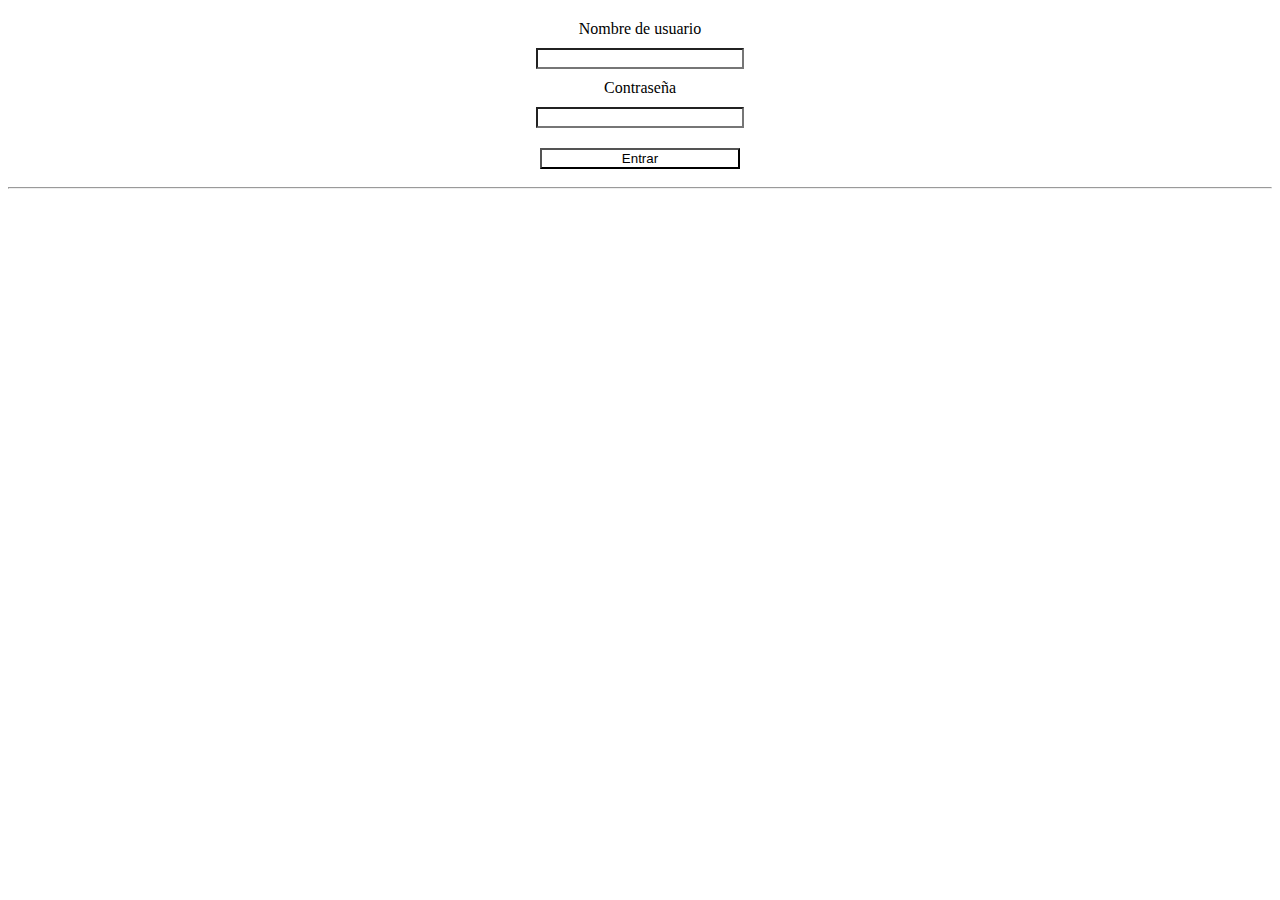
<file: DWEC_03/index.html>
<!DOCTYPE html>

<html lang="es">

    <head>
        <meta charset="utf-8">

        <title>Página login</title>

        <script src="https://code.jquery.com/jquery-3.7.1.slim.js" integrity="sha256-UgvvN8vBkgO0luPSUl2s8TIlOSYRoGFAX4jlCIm9Adc=" crossorigin="anonymous"></script>

        <script type="text/javascript" src="js/index.js"></script>

        <link rel="stylesheet" href="css/index.css">

    </head>

    <body>

        <!-- Formulario de login -->
        <form>
            <label for="usuario" >Nombre de usuario</label>
            <br>
            <input type="usuario" id="usuario">
            <br>
            <label for="contraseña">Contraseña</label>
            <br>
            <input type="contraseña" id="contraseña">
            <br>
            <input type="submit" value="Entrar" id="boton">
        </form>
    
        <hr>
    </body>

</html>
</file>
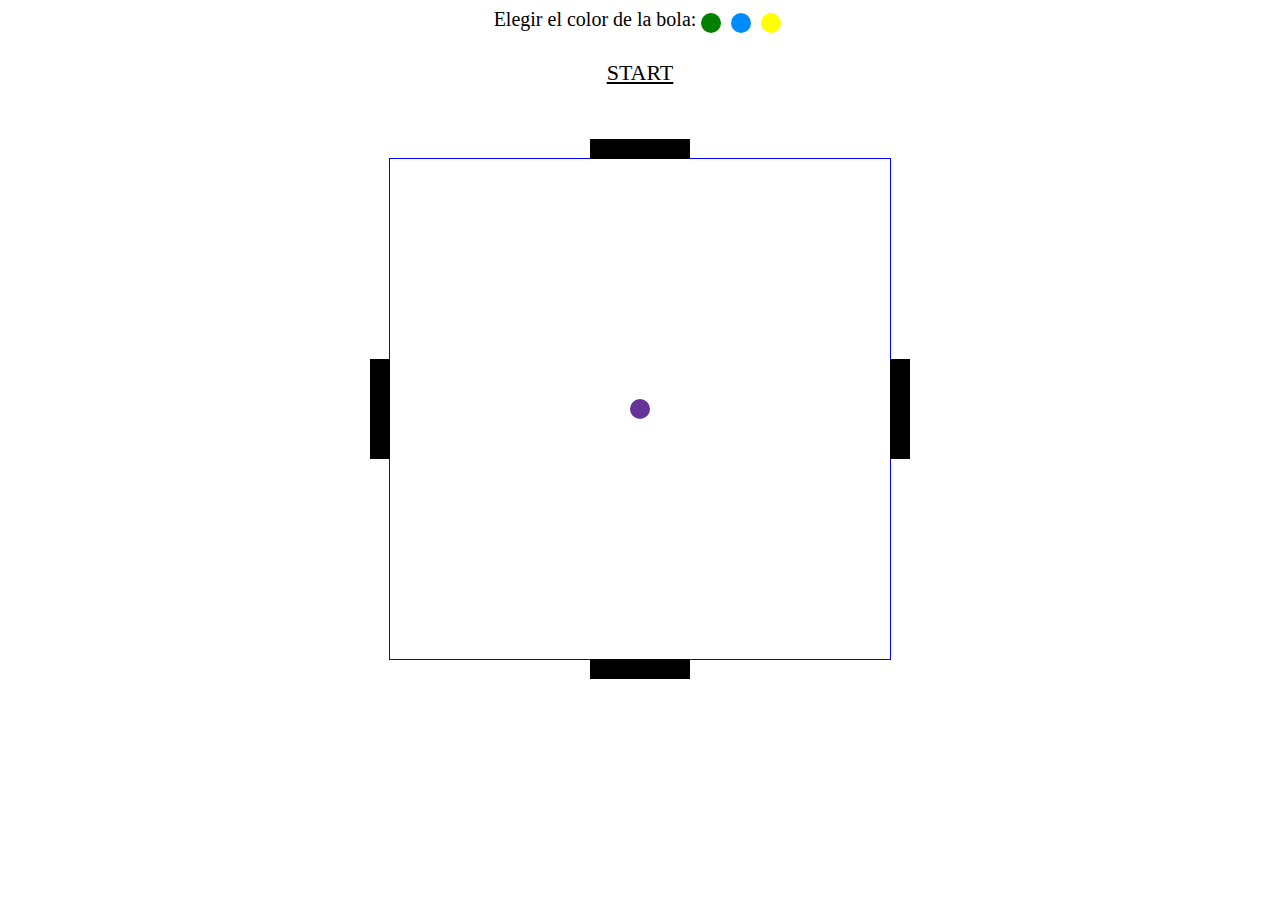
<file: DWEC_03/juego.html>
<!DOCTYPE html>

<html lang="es">

    <head>
        <meta charset="utf-8">

        <title>Página de juego</title>

        <script src="https://code.jquery.com/jquery-3.7.1.slim.js" integrity="sha256-UgvvN8vBkgO0luPSUl2s8TIlOSYRoGFAX4jlCIm9Adc=" crossorigin="anonymous"></script>

        <link rel="stylesheet" href="css/juego.css">

    </head>

    <body>
        
        <!-- Sección para elegir el color de la bola -->
        <header>
            <div class="elegir">Elegir el color de la bola:</div>
            <div class="color1"></div>
            <div class="color2"></div>
            <div class="color3"></div>
        </header>
        <main>
            <!-- Botón se start-->
            <p>START</p>

            <!-- El juego -->
            <div class="principal">
                <div class="cuadrado"></div>
            </div>
        </main>
        <script type="text/javascript" src="js/juego.js"></script>
    </body>
</html>
</file>
<file: DWEC_03/css/index.css>
/*Estilos del formulario*/

body{
    text-align: center;
}

form{
    margin-top:20px;
    font-size: 16px;
}

form input{
    margin: 10px;
}

form input{
    width:200px;
    background-color: white;
}

/*Estilo del div creado al fallar el usuario o contraseña*/

#noRegistrado {
    background-color: #ff6c64;
    width:200px;
    height:25px;
    margin: auto;
}
</file>
<file: DWEC_03/css/juego.css>
/*Estilo de la parte para elegir color*/

.elegir {
    font-size: 20px;
}
.color1 {
    height:20px;
    width:20px;
    border-radius: 10px;
    background-color: green;
    margin:5px;
}
.color2 {
    height:20px;
    width:20px;
    border-radius: 10px;
    background-color: rgb(0, 140, 255);
    margin:5px;
}
.color3 {
    height:20px;
    width:20px;
    border-radius: 10px;
    background-color: yellow;
    margin:5px;
}

header{
    display: flex;
    flex-direction: row;
    justify-content: center;

}

/*Estilo de start*/

p {
    text-decoration-style: solid;
    font-size: 22px;
    text-decoration-line: underline;
}

p:hover{
    opacity: 0.75;
}

/*Contenedores y formato de los elementos principales del juego*/

main {
    display:flex;
    text-align: center;
    flex-direction: column;
    justify-content: center;
}
.principal {
    display: flex;
    justify-content: space-around;
}
.cuadrado {
    margin: 50px;
    border: 1px solid blue;
    height: 500px;
    width: 500px;
    position: relative;
}
.bloqueHorizontal {
    width: 100px;
    height: 20px;
    position: absolute;
    background-color: black;
}
.bloqueVertical {
    width: 20px;
    height: 100px;
    position: absolute;
    background-color: black;
}
.bola {
    height:20px;
    width:20px;
    border-radius: 10px;
    position:absolute;
    background-color: rebeccapurple;
}
</file>
